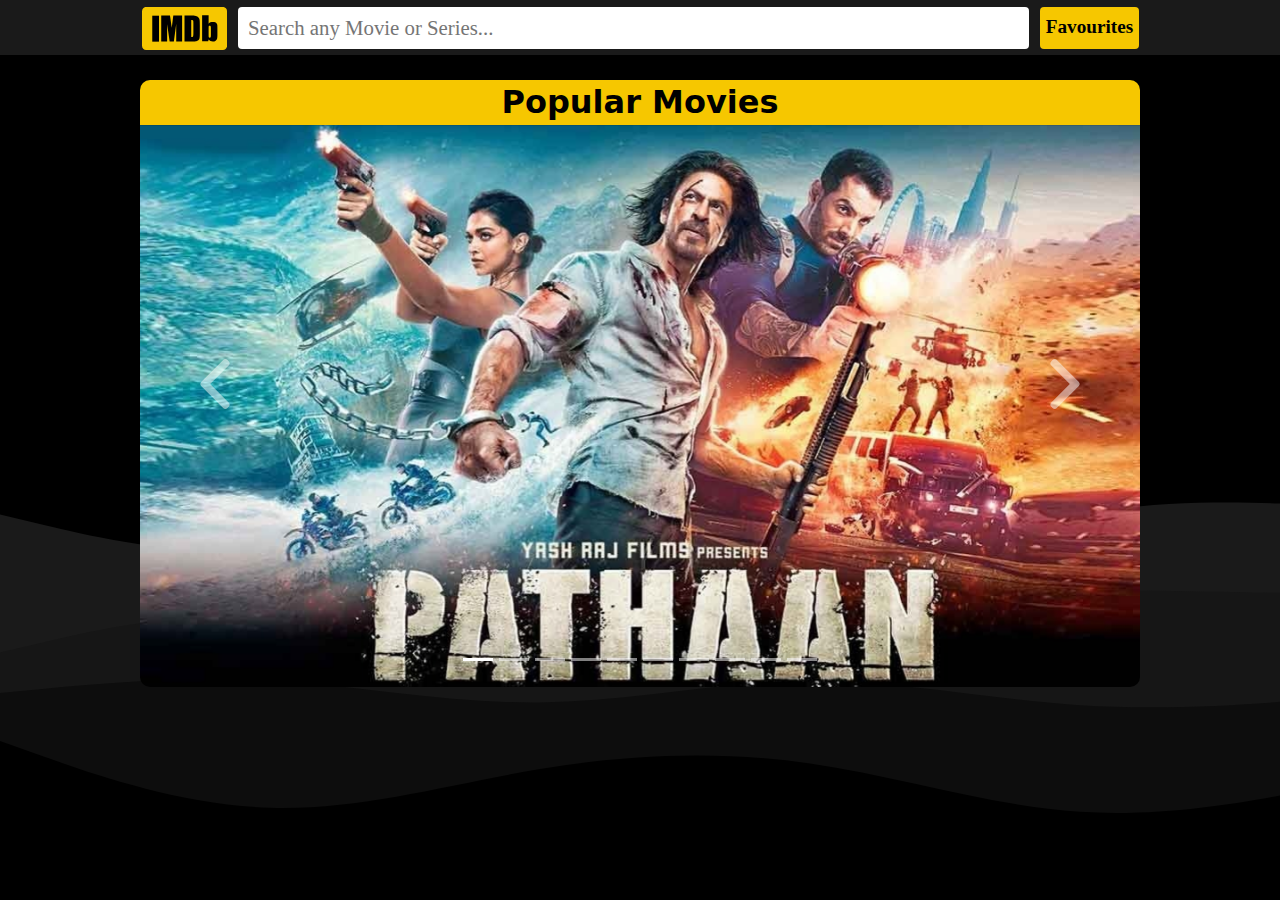
<file: index.html>
<!DOCTYPE html>
<html lang="en">
  <head>
    <meta charset="UTF-8" />
    <meta name="viewport" content="width=device-width, initial-scale=1.0" />
    <title>IMDb</title>
    <link rel="icon" href="src/assets/icons/favicon.ico" />
    <link
      href="https://cdn.jsdelivr.net/npm/bootstrap@5.3.3/dist/css/bootstrap.min.css"
      rel="stylesheet"
      integrity="sha384-QWTKZyjpPEjISv5WaRU9OFeRpok6YctnYmDr5pNlyT2bRjXh0JMhjY6hW+ALEwIH"
      crossorigin="anonymous"
    />
    <link rel="stylesheet" href="src/css/common.css" />
    <link rel="stylesheet" href="src/css/style.css" />
  </head>
  <body>
    <header class="header">
      <nav class="nav-bar">
        <a href="index.html" id="home">
          <img src="src/assets/svgs/IMDB-Logo.svg" />
        </a>
        <input
          type="text"
          id="search-input"
          autocomplete="off"
          placeholder="Search any Movie or Series..."
        />
        <a id="favourites-btn" href="favourites.html">
          <p>Favourites</p>
        </a>
      </nav>
    </header>

    <main class="main-container">
      <div class="toast-message hide"></div>
      <div class="loader hide"></div>
      <div class="movies-display-container"></div>

      <div
        id="carouselExampleDark"
        class="carousel slide"
        data-bs-ride="carousel"
        data-bs-interval="2000"
      >
        <div class="carousel-indicators">
          <button
            type="button"
            data-bs-target="#carouselExampleDark"
            data-bs-slide-to="0"
            class="active switch-bar"
            aria-current="true"
            aria-label="Slide 1"
          ></button>
          <button
            type="button"
            data-bs-target="#carouselExampleDark"
            data-bs-slide-to="1"
            class="switch-bar"
            aria-label="Slide 2"
          ></button>
          <button
            type="button"
            data-bs-target="#carouselExampleDark"
            data-bs-slide-to="2"
            class="switch-bar"
            aria-label="Slide 3"
          ></button>
          <button
            type="button"
            data-bs-target="#carouselExampleDark"
            data-bs-slide-to="3"
            class="switch-bar"
            aria-current="true"
            aria-label="Slide 4"
          ></button>
          <button
            type="button"
            data-bs-target="#carouselExampleDark"
            data-bs-slide-to="4"
            class="switch-bar"
            aria-label="Slide 5"
          ></button>
          <button
            type="button"
            data-bs-target="#carouselExampleDark"
            data-bs-slide-to="5"
            class="switch-bar"
            aria-label="Slide 6"
          ></button>
          <button
            data-bs-target="#carouselExampleDark"
            data-bs-slide-to="6"
            class="switch-bar"
            aria-current="true"
            aria-label="Slide 7"
          ></button>
          <button
            type="button"
            data-bs-target="#carouselExampleDark"
            data-bs-slide-to="7"
            class="switch-bar"
            aria-label="Slide 8"
          ></button>
          <button
            type="button"
            data-bs-target="#carouselExampleDark"
            data-bs-slide-to="8"
            class="switch-bar"
            aria-current="true"
            aria-label="Slide 9"
          ></button>
          <button
            type="button"
            data-bs-target="#carouselExampleDark"
            data-bs-slide-to="9"
            class="switch-bar"
            aria-label="Slide 1"
          ></button>
        </div>

        <h2 class="carousel-heading">Popular Movies</h2>

        <div class="carousel-inner">
          <div class="carousel-item active">
            <a href="movie-details.html?movieId=tt12844910">
              <img
                src="src/assets/popular-movies-posters/p1.jpg"
                class="d-block w-100"
              />
            </a>
          </div>
          <div class="carousel-item">
            <a href="movie-details.html?movieId=tt15354916">
              <img
                src="src/assets/popular-movies-posters/p2.jpg"
                class="d-block w-100"
              />
            </a>
          </div>
          <div class="carousel-item">
            <a href="movie-details.html?movieId=tt2631186">
              <img
                src="src/assets/popular-movies-posters/p3.jpg"
                class="d-block w-100"
              />
            </a>
          </div>
          <div class="carousel-item">
            <a href="movie-details.html?movieId=tt13927994">
              <img
                src="src/assets/popular-movies-posters/p4.jpg"
                class="d-block w-100"
              />
            </a>
          </div>
          <div class="carousel-item">
            <a href="movie-details.html?movieId=tt18411490">
              <img
                src="src/assets/popular-movies-posters/p5.jpg"
                class="d-block w-100"
              />
            </a>
          </div>
          <div class="carousel-item">
            <a href="movie-details.html?movieId=tt11663228">
              <img
                src="src/assets/popular-movies-posters/p6.jpg"
                class="d-block w-100"
              />
            </a>
          </div>
          <div class="carousel-item">
            <a href="movie-details.html?movieId=tt8178634">
              <img
                src="src/assets/popular-movies-posters/p7.jpg"
                class="d-block w-100"
              />
            </a>
          </div>
          <div class="carousel-item">
            <a href="movie-details.html?movieId=tt2123129">
              <img
                src="src/assets/popular-movies-posters/p8.jpg"
                class="d-block w-100"
              />
            </a>
          </div>
          <div class="carousel-item">
            <a href="movie-details.html?movieId=tt15654328">
              <img
                src="src/assets/popular-movies-posters/p9.jpg"
                class="d-block w-100"
              />
            </a>
          </div>
          <div class="carousel-item">
            <a href="movie-details.html?movieId=tt13818368">
              <img
                src="src/assets/popular-movies-posters/p10.jpg"
                class="d-block w-100"
              />
            </a>
          </div>
        </div>

        <button
          class="carousel-control-prev"
          type="button"
          data-bs-target="#carouselExampleDark"
          data-bs-slide="prev"
        >
          <svg
            fill="#FFFFFF"
            height="50"
            width="50"
            version="1.1"
            id="Layer_1"
            xmlns="http://www.w3.org/2000/svg"
            xmlns:xlink="http://www.w3.org/1999/xlink"
            viewBox="0 0 492 492"
            xml:space="preserve"
          >
            <g>
              <g>
                <path
                  d="M198.608,246.104L382.664,62.04c5.068-5.056,7.856-11.816,7.856-19.024c0-7.212-2.788-13.968-7.856-19.032l-16.128-16.12
                  C361.476,2.792,354.712,0,347.504,0s-13.964,2.792-19.028,7.864L109.328,227.008c-5.084,5.08-7.868,11.868-7.848,19.084
                  c-0.02,7.248,2.76,14.028,7.848,19.112l218.944,218.932c5.064,5.072,11.82,7.864,19.032,7.864c7.208,0,13.964-2.792,19.032-7.864
                  l16.124-16.12c10.492-10.492,10.492-27.572,0-38.06L198.608,246.104z"
                />
              </g>
            </g>
          </svg>
          <span class="visually-hidden">Previous</span>
        </button>
        <button
          class="carousel-control-next"
          type="button"
          data-bs-target="#carouselExampleDark"
          data-bs-slide="next"
        >
          <svg
            fill="#FFFFFF"
            height="50"
            width="50"
            version="1.1"
            id="Layer_1"
            xmlns="http://www.w3.org/2000/svg"
            xmlns:xlink="http://www.w3.org/1999/xlink"
            viewBox="0 0 492.004 492.004"
            xml:space="preserve"
          >
            <g>
              <g>
                <path
                  d="M382.678,226.804L163.73,7.86C158.666,2.792,151.906,0,144.698,0s-13.968,2.792-19.032,7.86l-16.124,16.12
                  c-10.492,10.504-10.492,27.576,0,38.064L293.398,245.9l-184.06,184.06c-5.064,5.068-7.86,11.824-7.86,19.028
                  c0,7.212,2.796,13.968,7.86,19.04l16.124,16.116c5.068,5.068,11.824,7.86,19.032,7.86s13.968-2.792,19.032-7.86L382.678,265
                  c5.076-5.084,7.864-11.872,7.848-19.088C390.542,238.668,387.754,231.884,382.678,226.804z"
                />
              </g>
            </g>
          </svg>
          <span class="visually-hidden">Next</span>
        </button>
      </div>
    </main>

    <script
      src="https://cdn.jsdelivr.net/npm/bootstrap@5.3.3/dist/js/bootstrap.bundle.min.js"
      integrity="sha384-YvpcrYf0tY3lHB60NNkmXc5s9fDVZLESaAA55NDzOxhy9GkcIdslK1eN7N6jIeHz"
      crossorigin="anonymous"
    ></script>
    <script src="src/js/common.js"></script>
    <script src="src/js/index.js"></script>
  </body>
</html>
</file>
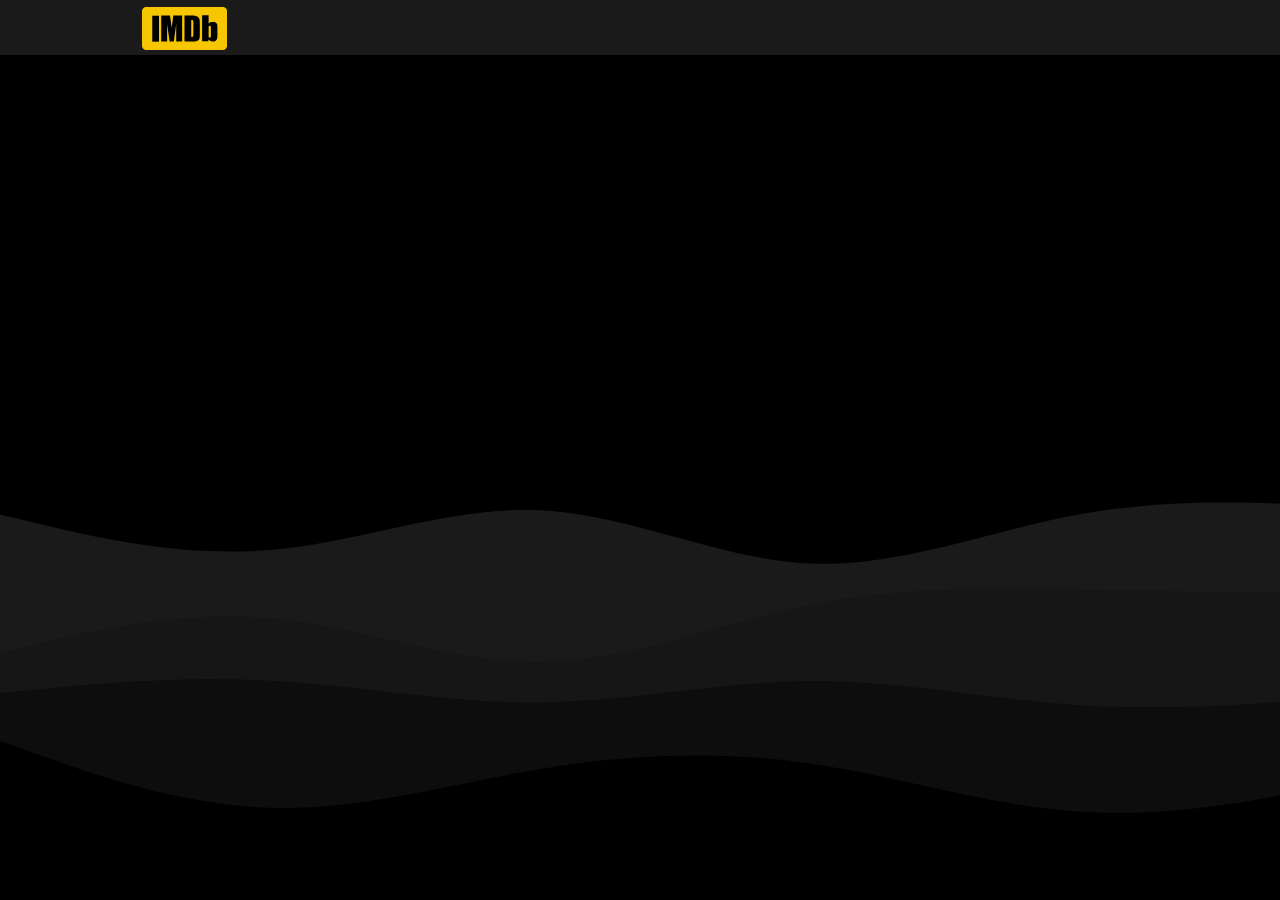
<file: favourites.html>
<!DOCTYPE html>
<html lang="en">
<head>
    <meta charset="UTF-8">
    <meta name="viewport" content="width=device-width, initial-scale=1.0">
    <title>Favourites</title>
    <link rel="icon" href="src/assets/icons/favicon.ico" />
    <link rel="stylesheet" href="src/css/common.css" />
    <link rel="stylesheet" href="src/css/favourites.css" />
</head>
<body>
    <header class="header">
        <nav class="nav-bar">
            <a href="index.html" id="home">
                <img src="src/assets/svgs/IMDB-Logo.svg">
            </a>
        </nav>
    </header>
    
    <main class="main-container">
      <div class="toast-message hide"></div>
      <div class="loader hide"></div>
      <div class="movies-display-container"></div> 
    </main>
    <script src="src/js/common.js"></script>
    <script src="src/js/favourites.js"></script>
</body>
</html>
</file>
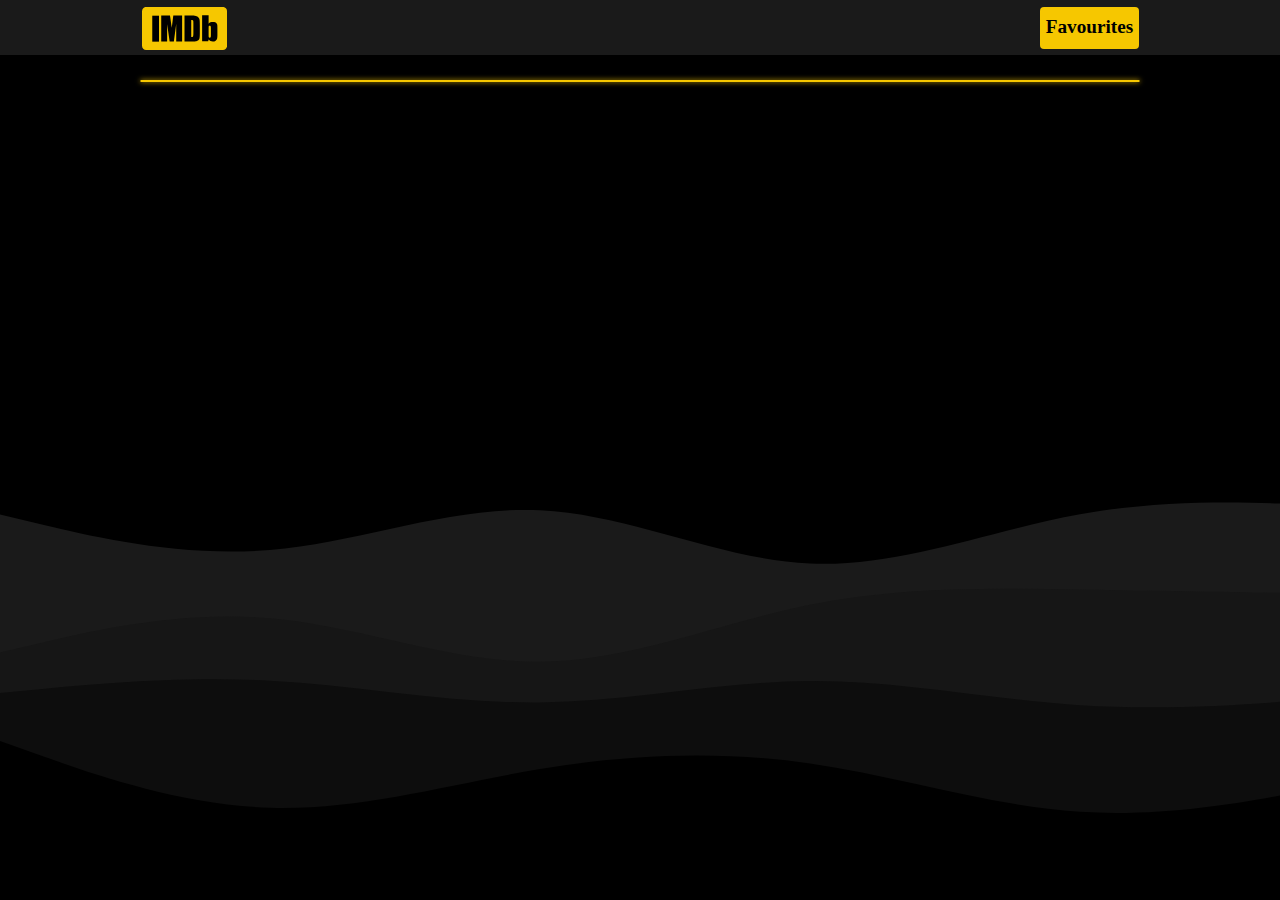
<file: movie-details.html>
<!DOCTYPE html>
<html lang="en">
  <head>
    <meta charset="UTF-8" />
    <meta name="viewport" content="width=device-width, initial-scale=1.0" />
    <title>Movie Details</title>
    <link rel="icon" href="src/assets/icons/favicon.ico" />
    <link rel="stylesheet" href="src/css/common.css" />
    <link rel="stylesheet" href="src/css/movie-details.css" />
  </head>
  <body>
    <header class="header">
      <nav class="nav-bar">
        <a href="index.html" id="home">
          <img src="src/assets/svgs/IMDB-Logo.svg" />
        </a>
        <a id="favourites-btn" href="favourites.html">
          <p>Favourites</p>
        </a>
      </nav>
    </header>

    <main class="main-container">
      <div class="toast-message hide"></div>
      <div class="loader hide"></div>
      <div class="movie-details-container"></div>
    </main>
    
    <script src="src/js/common.js"></script>
    <script src="src/js/movie-details.js"></script>
  </body>
</html>
</file>
<file: src/css/common.css>
/* Root and global styles */

:root {
  font-family: Helvetica, sans-serif;
  color: white;
  --primary-color: black;
  --primary-light-color: #1a1a1a;
  --secondary-color: #f6c700;
  --secondary-light-color: rgb(237, 207, 98);
  --movie-card-background-color: #161616;
}

* {
  margin: 0;
  padding: 0;
  box-sizing: border-box;
}

body {
  background-color: var(--primary-color);
  background-image: url(../assets/svgs/background-image.svg);
  background-size: cover;
  background-attachment: fixed;
  display: flex;
  justify-content: center;
  align-items: center;
}

.main-container {
  width: 80%;
  max-width: 1000px;
  margin: 60px auto;
}

/* Header */

.header {
  background-color: var(--primary-light-color);
  width: 100%;
  height: 55px;
  position: fixed;
  top: 0px;
  padding: 5px 0px;
  z-index: 20;
}

/* Navigation Elements */

.nav-bar {
  display: flex;
  width: 80%;
  max-width: 1000px;
  margin: auto;
  justify-content: space-between;
  align-items: center;
}

#home {
  width: 89px;
  height: 46px;
  display: flex;
  justify-content: center;
  align-items: center;
  text-decoration: none;
  padding: 1px;
  margin-right: 5px;
}

#home img {
  width: 85px;
  height: 45px;
  text-decoration: none;
  margin: 0;
  padding: 0;
}

#home:focus {
  border: white 1px dashed;
}

#favourites-btn {
  width: 101px;
  height: 45px;
  display: flex;
  justify-content: center;
  align-items: center;
  text-decoration: none;
  text-align:center;
  background-color: var(--primary-light-color);
  padding: 1px;
  margin-left: 5px;
  border: none;
  cursor: pointer;
}

#favourites-btn p {
  width: 100px;
  height: 42px;
  display: block;
  color: var(--primary-color);
  font-family: "Segoe UI";
  font-size: 1.2rem;
  font-weight: bold;
  line-height: 40px;
  margin: 0;
  padding: 0px;
  border-radius: 4px;
  background-color: var(--secondary-color);
}

#favourites-btn:focus {
  border: white 1px dashed;
}


/* Toast Message */

.toast-message {
  position: fixed;
  display: block;
  top: 12%;
  right: 3%;
  background-color: var(--primary-light-color);
  color: white;
  padding: 10px 15px;
  border-radius: 5px;
  opacity: 0;
  transform: translateY(100px);
  transition: all 0.1s;
  z-index: 100;
}

/* Loader */

.loader {
  width: 100px;
  height: 100px;
  display: block;
  margin: auto;
  border-radius: 50%;
  border: 10px solid lightblue;
  border-right-color: orange;
  animation: l2 1s infinite linear;
  z-index: 500;
}

@keyframes l2 {
  to {
    transform: rotate(1turn);
  }
}

/* Movies Display Container */

.movies-display-container {
  width: 100%;
  display: flex;
  flex-wrap: wrap;
  justify-content: space-between;
  align-items: center;
  margin-bottom: 20px;
  position: relative;
}

/* Movie Card */

.movie-card {
  width: 160px;
  min-width: 160px;
  display: inline-block;
  border-radius: 5px;
  overflow: hidden;
  margin: 10px 5px;
  background-color: var(--movie-card-background-color);
}

.movie-poster {
  width: 160px;
  height: 225px;
}

.movie-poster img {
  width: 100%;
  height: 100%;
}

.movie-info {
  width: 150px;
  height: 30px;
  display: flex;
  justify-content: space-between;
  border-bottom: #0d0d0d solid 1px;
  overflow: hidden;
}

.movie-rating {
  width: 80px;
  height: 20px;
  position: relative;
  text-decoration: none;
}

.movie-rating img {
  height: 90%;
  position: absolute;
  top: 2px;
  margin: 0px 2px;
}

.movie-rating #imdb-rating {
  position: absolute;
  font-size: 1rem;
  font-weight: 700;
  color: #2674db;
  text-decoration: none;
  top: 5px;
  left: 23px;
}

.movie-rating #imdb-rating:hover {
  text-decoration: underline;
}

.favourite-toggle-btn {
  width: 25px;
  height: 25px;
  display: flex;
  justify-content: center;
  align-items: center;
  border: none;
  margin-right: 5px;
  cursor: pointer;
  text-decoration: none;
  background-color: transparent;
  transition: all 0.1s ease-in-out;
  background-image: url(../assets/svgs/add-to-favorites-icon.svg);
  background-size: cover;
}

.favourite-toggle-btn:hover {
  width: 28px;
  height: 28px;
  margin-top: -1px;
  margin-right: 3px;
}

.favourite-toggle-btn.it-is-favourite {
  background-image: url(../assets/svgs/added-to-favorites-successfully-icon.svg);
}

.favourite-toggle-btn.it-is-favourite:hover {
  background-image: url(../assets/svgs/remove-from-favorites-icon.svg);
}

.movie-title-container {
  width: 150px;
  height: 39px;
  text-align: center;
  overflow: hidden;
}

.movie-title {
  width: 100%;
  height: 39px;
  font-family: inherit;
  font-weight: bold;
  line-height: 19px;
  display: block;
  color: white;
  text-decoration: none;
}

.movie-title:hover {
  text-decoration: underline;
}

.movie-info,
.movie-title-container {
  margin: 7px 5px;
}

/* Utility classes*/

.hide {
  display: none;
}

.slide-Up {
  animation: slideUp 0.1s forwards;
}

@keyframes slideUp {
  from {
    transform: translateY(100px);
    opacity: 0;
  }
  to {
    transform: translateY(0);
    opacity: 1;
  }
}

/* Media Queries */

@media screen and (max-width: 1000px) {
  .nav-bar,
  .main-container {
    width: 95%;
  }
}
</file>
<file: src/css/style.css>
/* Search Bar */

#search-input {
  width: 80%;
  min-width: 80px;
  height: 42px;
  margin: 0px 5px;
  font-family: "Segoe UI";
  font-size: 1.3rem;
  padding: 10px;
  border: none;
  border-radius: 4px;
  text-decoration: none;
  background-color: white;
}

/* Carousel */

.carousel {
  overflow: hidden;
  border-end-start-radius: 10px;
  border-end-end-radius: 10px;
}

.carousel-heading {
  color: black;
  text-align: center;
  font-weight: 800;
  padding: 0.2rem 0px;
  margin: 0;
  border-top-left-radius: 10px;
  border-top-right-radius: 10px;
  background-color: var(--secondary-color);
}

.carousel-item {
  cursor: pointer;
}
</file>
<file: src/css/favourites.css>
/* Movies display container */

.movies-display-container {
    justify-content: flex-start;
}

.movie-card {
    margin: 5px 30px 15px 0px;
}
</file>
<file: src/css/movie-details.css>
/* Main Container */

.main-container {
  min-width: 230px;
}

/* Movie Details Container */

.movie-details-container {
  width: 100%;
  margin-top: 20px;
  border-radius: 1ch;
  border: var(--secondary-color) 1px solid;
  background-image: url(../assets/background-images/movie-details-background-image.jpg);
  background-size: cover;
  box-shadow: 0 0 5px var(--secondary-color);
}

/* Movie-Details */

.movie-details {
  width: 100%;
  position: relative;
  padding: 7px;
  border-radius: 1ch;
  backdrop-filter: blur(5px);
  display: flex;
  flex-direction: column;
}

.title {
  width: 100%;
  display: inline-block;
  text-align: center;
  font-size: xx-large;
  font-weight: 1000;
  letter-spacing: 0.1rem;
  padding-bottom: 5px;
  margin-bottom: 10px;
  overflow: hidden;
  border-bottom: var(--secondary-color) solid 1px;
}

.movie-details p {
  padding: 6px;
  overflow: hidden;
}

.movie-details p span {
  color: rgb(180, 170, 170);
}

/* Movie Card */

.movie-card {
  height: 265px;
  align-self: center;
  margin: 0;
  box-shadow: 0 0 5px rgba(90, 128, 231, 0.458);
}
.movie-info {
  border-bottom: none;
}
</file>
